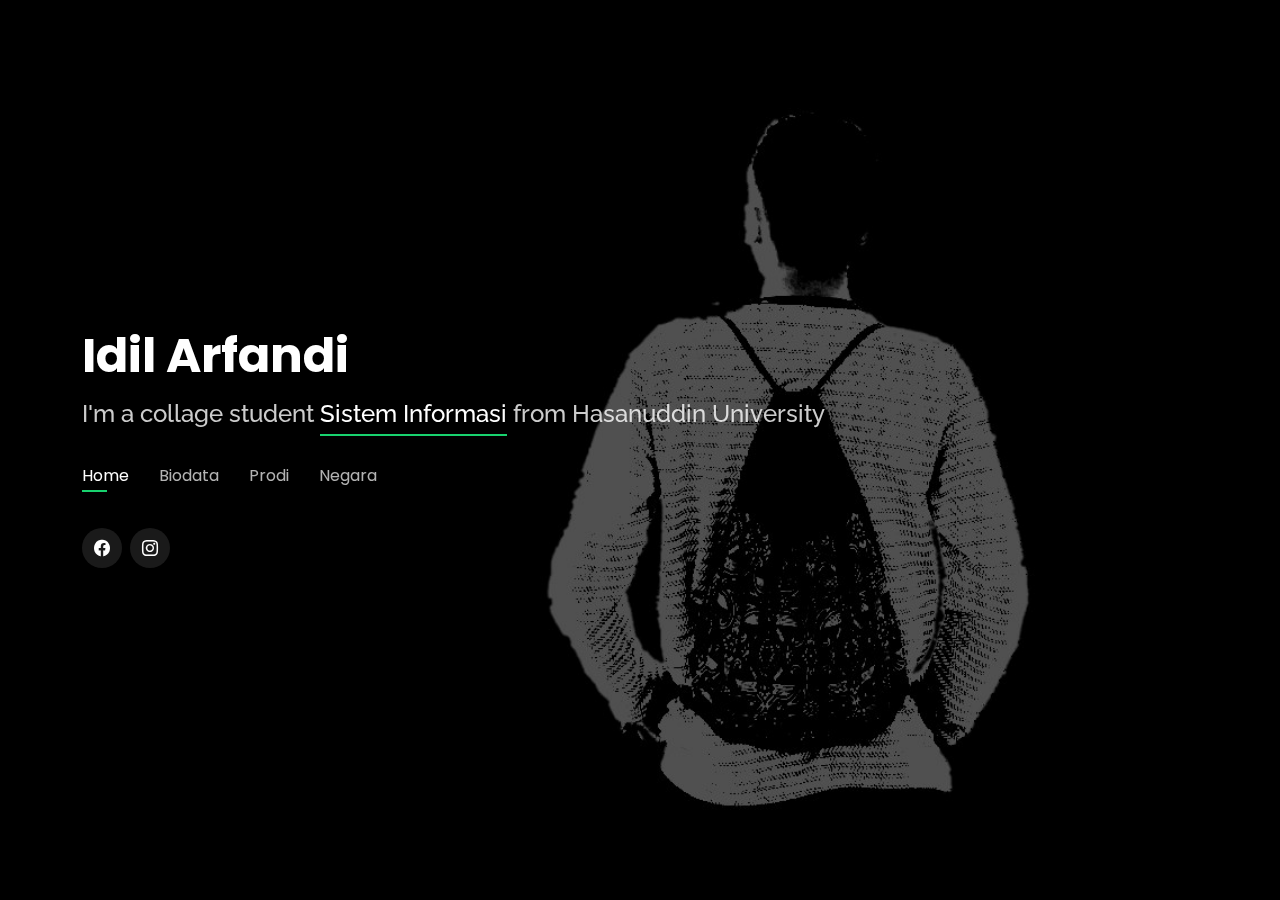
<file: 03-Bootstrap/index.html>
<!DOCTYPE html>
<html lang="en">

<head>
  <meta charset="utf-8">
  <meta content="width=device-width, initial-scale=1.0" name="viewport">

  <title>Personal Bootstrap Template</title>
  <meta content="" name="description">
  <meta content="" name="keywords">

  <!-- Favicons -->
  <link href="assets/img/favicon.png" rel="icon">
  <link href="assets/img/apple-touch-icon.png" rel="apple-touch-icon">

  <!-- Google Fonts -->
  <link href="https://fonts.googleapis.com/css?family=Open+Sans:300,300i,400,400i,600,600i,700,700i|Raleway:300,300i,400,400i,500,500i,600,600i,700,700i|Poppins:300,300i,400,400i,500,500i,600,600i,700,700i" rel="stylesheet">

  <!-- Vendor CSS Files -->
  <link href="assets/vendor/bootstrap/css/bootstrap.min.css" rel="stylesheet">
  <link href="assets/vendor/bootstrap-icons/bootstrap-icons.css" rel="stylesheet">
  <link href="assets/vendor/boxicons/css/boxicons.min.css" rel="stylesheet">
  <link href="assets/vendor/glightbox/css/glightbox.min.css" rel="stylesheet">
  <link href="assets/vendor/remixicon/remixicon.css" rel="stylesheet">
  <link href="assets/vendor/swiper/swiper-bundle.min.css" rel="stylesheet">

  <!-- Template Main CSS File -->
  <link href="assets/css/style.css" rel="stylesheet">

 
</head>

<body>

  <!-- ======= Header ======= -->
  <header id="header">
    <div class="container">

      <h1><a href="index.html">Idil Arfandi</a></h1>
      <!-- Uncomment below if you prefer to use an image logo -->
      <!-- <a href="index.html" class="mr-auto"><img src="assets/img/logo.png" alt="" class="img-fluid"></a> -->
      <h2>I'm a collage student <span>Sistem Informasi</span> from Hasanuddin University</h2>

      <nav id="navbar" class="navbar">
        <ul>
          <li><a class="nav-link active" href="#header">Home</a></li>
          <li><a class="nav-link" href="#about">Biodata</a></li>
          <li><a class="nav-link" href="#prodi">Prodi</a></li>
          <li><a class="nav-link" href="#negara">Negara</a></li>
        </ul>
        <i class="bi bi-list mobile-nav-toggle"></i>
      </nav><!-- .navbar -->

      <div class="social-links">
        <a href="https://www.facebook.com/idil.handsame" class="facebook"><i class="bi bi-facebook"></i></a>
        <a href="https://instagram.com/idiliii_" class="instagram"><i class="bi bi-instagram"></i></a>
      </div>

    </div>
  </header><!-- End Header -->

  <!-- ======= About Section ======= -->
  <section id="about" class="about">

    <!-- ======= About Me ======= -->
    <div class="about-me container">

      <div class="section-title">
        <h2>About</h2>
        <p>Learn more about me</p>
      </div>

      <div class="row">
        <div class="col-lg-4" data-aos="fade-right">
          <img src="idil2.jpg" class="img-fluid" alt="">
        </div>
        <div class="col-lg-8 pt-4 pt-lg-0 content" data-aos="fade-left">
          <h3> IDIL ARFANDI </h3>
          <div class="row">
            <div class="col-lg-6">
              <ul>
                <li><i class="bi bi-chevron-right"></i> <strong>Birthday:</strong> <span>02 FEBRUARI 2002</span></li>
                <li><i class="bi bi-chevron-right"></i> <strong>Institute:</strong> <span>Hasanuddin University</span></li>
                <li><i class="bi bi-chevron-right"></i> <strong>Prodi:</strong> <span>FMIPA</span></li>
                <li><i class="bi bi-chevron-right"></i> <strong>Jurusan:</strong> <span>Sistem Informasi</span></li>
                <li><i class="bi bi-chevron-right"></i> <strong>City:</strong> <span>Bantaeng, Sulawesi Selatan</span></li>
                <li><i class="bi bi-chevron-right"></i> <strong>Motto:</strong> <span>Berbahagia itu indah</span></li>
                <li><i class="bi bi-chevron-right"></i> <strong>Email:</strong> <span>idilarfandi21.ia@gmail.com</span></li>
              </ul>
            </div>
            
    </div><!-- End About Me -->
    </section><!-- End About Section -->

  <!-- ======= prodi Section ======= -->
  <section id="prodi" class="prodi">
    <div class="container">

      <div class="section-title">
        <h2>PRODI</h2>
        <p>SISTEM INFORMASI</p>
      </div>

      <div class="row">
        <div>
          <h3 class="prodi-title">ABOUT SISTEM INFORMASI</h3>
          <div>
            <h4>Penjelasan</h4>
            <pre>
              Program Studi Ilmu Komputer merupakan program studi penugasan oleh Direktorat Jenderal Pendidikan Tinggi, Kementerian Pendidikan dan Kebudayaan 
         berdasarkan Nomor 148/E.E2/DT/2014 tentang Penugasan Penyelenggaraan Program Studi. Surat penugasan tersebut ditindaklanjuti oleh Pimpinan Universitas 
         Hasanuddin dengan menjawab kesediaan menerima penugasan tersebut. Selanjutnya Pimpinan Universitas melalui Wakil Rektor Bidang Akademik menugaskan 
         kepada Departemen Matematika untuk mempersiapkan seluruh kelengkapan berkas persyaratan pendirian program studi terutama Kurikulum Berbasis KKNI sesuai
         Peraturan Presiden No. 8 Tahun 2012. Setelah segala persyaratan dinyatakan lengkap dan layak untuk pembukaan program studi baru maka Direktorat 
         Kelembagaan Dirjen Dikti Kemendikbud menerbitkan Surat Keputusan Nomor 163/E/O/2014 tanggal 10 Juni 2014 tentang Izin Penyelenggaraan Program Studi 
         Ilmu Komputer. Program Studi Ilmu Komputer merupakan Program studi ke-3 yang dikelola oleh Departemen Matematika yang sebelumnya telah ada Program Studi
         Matematika dan Program Studi Statistika.Selanjutnya untuk mengelola program studi tersebut, maka dilakukan pengangkatan Dr. Armin Lawi, M.Eng. sebagai 
         Ketua Program Studi Ilmu Komputer oleh Rektor Universitas Hasanuddin berdasarkan Surat Keputusan Rektor Universitas Hasanuddin Nomor 27570/UN4/KP.04/2014.
                 </pre>
                     <pre>
              Kemudian pada tahun 2017 Universitas Hasanuddin melalui Lembaga Penjaminan Mutu dan Pengembangan Pendidikan (LPMPP) menyelenggarakan Penyelarasan Kurikulum 
         Berbasis Ouput Based Education (OBE) seluruh program studi Universitas Hasanuddin. Hasil dari kegiatan ini adalah Kurikulum Pendidikan Tinggi (KPT) 2018-2022
         yang telah ditetapkan dengan Surat Keputusan Rektor Universitas Hasanuddin Nomor 3923/UN4.1/KEP/2020. KPT tersebut mulai diimplementasikan pada Semester Gasal
         Tahun Akademik 2018/2019. Jumlah mahasiswa aktif Program Studi Ilmu Komputer pada semester Gasal 2020/2021 sebanyak 312 orang. Pada tahun 2018 PS ILKOM mengajukan 
         akreditasi pertama kali ke BAN-PT dan mendapatkan Akreditasi B, berdasarkan SK Akreditasi BAN-PT No.3475/SK/BAN-PT/Akred/S/XII/2018. Setelah terbitnya SK akreditasi
         tersebut, Program Studi Ilmu Komputer telah meluluskan sebanyak 103 orang sampai Juni 2021.
                     </pre>
                 <pre>
              Kemudian atas saran dan pendapat dari Direktorat Pendidikan Tinggi dan Asosiasi Pendidikan Tinggi Informatika dan Komputer bahwa nomeklatur Ilmu Komputer sama dengan
         Teknik Informatika/Informatika sehingga Universitas Hasanuddin diminta menata program studi karena di Universitas Hasanuddin terdapat Program Studi Teknik Informatika 
         dan Ilmu Komputer. Oleh karena itu, Universitas Hasanuddin mengambil kebijakan bahwa Ilmu Komputer yang berubah nama menjadi Program Studi Sistem Informasi dengan 
         pertimbangan bahwa Teknik Informatika lebih dulu eksis di Universitas Hasanuddin dengan jumlah mahasiswa yang besar. Perubahan nama tersebut telah mendapatkan persetujuan
         oleh Rektor dengan diterbitkannya Surat Keputusan Rektor Universitas Hasanuddin Nomor 452/UN4.1/KEP/2021 setelah mendapat rekomendasi dari Senat Fakultas MIPA dan Komisi 
         I Senat Akademik Universitas Hasanuddin. Dengan adanya perubahan nama program studi tersebut, maka perlu penyesuaian KPT 2018 dengan mensubstitusi beberapa matakuliah Ilmu 
         Komputer dengan matakuliah inti dari Sistem Informasi sesuai dengan Panduan Pengembangan Kurikulum Berdasarkan OBE Bidang Informatika dan Komputer.
                     </pre>
                     </P>
            
            </ul>
            </p>
          </div>
        </div>
      </div>

    </div>
  </section><!-- End prodi Section -->

  <!-- ======= negara Section ======= -->
  <section id="negara" class="negara">
    <div class="container">

      <div class="section-title">
        <h2>negara</h2>
        <p>SAUDI ARABIA</p>
      </div><br>
      <div align="center">
        <img src="arabbendera.jpg" alt="" width="200px" style="display: block; border-radius:5%; border-color:white; margin-center:30px; border:2px"> </td>
      </div>
      <p align="justify">
        Arab Saudi atau Saudi Arabia adalah salah satu negara penghasil dan pengekspor minyak terbesar di Dunia yang berada  di kawasan Asia Barat Daya 
                                                                                                                                                                                                                                                                                (kawasan Timur Tengah). Negara yang mencakup hampir seluruh semenanjung Arabia dan memiliki nama lengkap Kingdom of Saudi Arabia (Kerajaan Arab Saudi) 
                                                                                                                                                                                                                                                                                ini memiliki luas wilayah sebesar 2.149.690 km2 dengan jumlah penduduk sebanyak 28.571.770 jiwa (data 2017). Mayoritas penduduknya adalah etnis Arab
                                                                                                                                                                                                                                                                                yang beragama Islam. Bahasa resmi Arab Saudi adalah bahasa Arab. Secara geografis,  Arab Saudi terletak di antara 15°LU – 32°LU dan antara 34°BT – 57°BT 
                                                                                                                                                                                                                                                                                dan berbatasan dengan Irak, Kuwait dan Yordania di sebelah Utaranya. Disebelah Selatan, Arab Saudi berbatasan dengan Republik Yaman dan Kesultanan Oman 
                                                                                                                                                                                                                                                                                sedangkan di sebelah Timurnya adalah Uni Emirat Arab, Qatar, Bahrain dan Teluk Persia. Sebelah Barat Arab Saudia adalah Laut Merah. Sistem pemerintahan 
                                                                                                                                                                                                                                                                                yang dianut oleh Arab Saudi adalah sistem pemerintahan Monarki Absolut yaitu sistem pemerintahan yang kepala negara dan kepala pemerintahannya adalah 
                                                                                                                                                                                                                                                                                seorang Raja. Ibukota Arab Saudi adalah Riyadh. Kerajaan Arab Saudi merupakan negara anggota PBB, Organisasi Kerjasama Islam (OKI), G-20 dan OPEC.
      </p>
              </div>
            </div>
          </div>
        </div>

      </div>

    </div>
  </section><!-- End negara Section -->

  
  

  <!-- Vendor JS Files -->
  <script src="assets/vendor/bootstrap/js/bootstrap.bundle.min.js"></script>
  <script src="assets/vendor/glightbox/js/glightbox.min.js"></script>
  <script src="assets/vendor/isotope-layout/isotope.pkgd.min.js"></script>
  <script src="assets/vendor/php-email-form/validate.js"></script>
  <script src="assets/vendor/purecounter/purecounter.js"></script>
  <script src="assets/vendor/swiper/swiper-bundle.min.js"></script>
  <script src="assets/vendor/waypoints/noframework.waypoints.js"></script>

  <!-- Template Main JS File -->
  <script src="assets/js/main.js"></script>

</body>

</html>
</file>
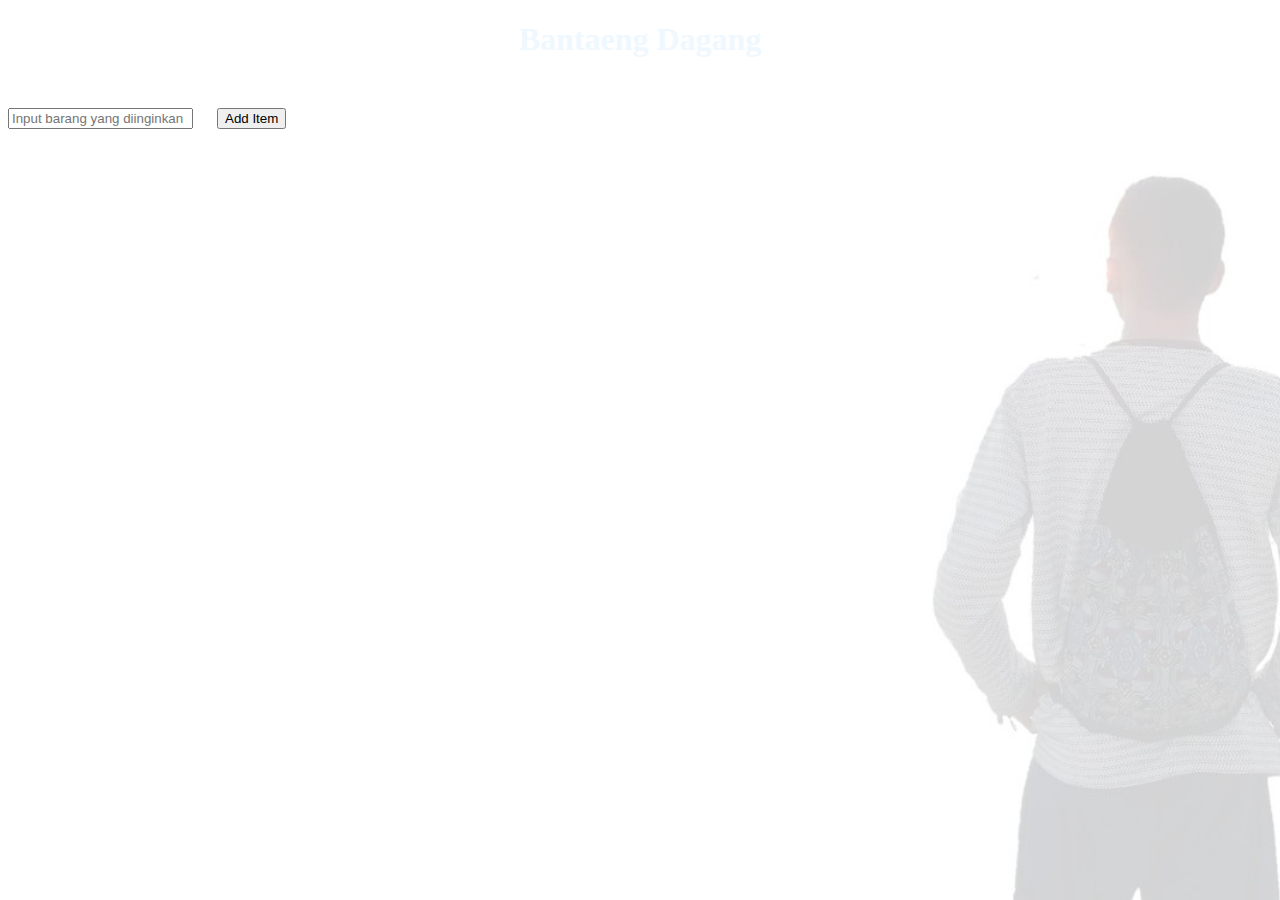
<file: To Do List 02/index.html>
<!doctype html>
<html lang="en">
  <head>
    <!-- Required meta tags -->
    <meta charset="utf-8">
    <meta name="viewport" content="width=device-width, initial-scale=1">

    <!-- Bootstrap CSS -->
    <link href="https://cdn.jsdelivr.net/npm/bootstrap@5.1.1/dist/css/bootstrap.min.css" rel="stylesheet" integrity="sha384-F3w7mX95PdgyTmZZMECAngseQB83DfGTowi0iMjiWaeVhAn4FJkqJByhZMI3AhiU" crossorigin="anonymous">

    <title>Tugas To Do List 2 </title>
    <link rel="stylesheet" href="style.css">
    <script src="script.js" defer></script>
  </head>
  <body>
    <h1>Bantaeng Dagang</h1>
    <div class="container">
    <div class="input-group mb-3">
        <label for="label"></label>
        <input type="text" class="form-control" placeholder="Input barang yang diinginkan" aria-label="Recipient's username" aria-describedby="button-addon2" id="label">
        <button class="btn btn-outline-secondary" type="button" id="button-addon2" onclick="addElement()">Add Item</button>
        
    </div>
   
    <ul id="list">
    
    </ul>
  </div>

    <!-- Optional JavaScript; choose one of the two! -->

    <!-- Option 1: Bootstrap Bundle with Popper -->
    <script src="https://cdn.jsdelivr.net/npm/bootstrap@5.1.1/dist/js/bootstrap.bundle.min.js" integrity="sha384-/bQdsTh/da6pkI1MST/rWKFNjaCP5gBSY4sEBT38Q/9RBh9AH40zEOg7Hlq2THRZ" crossorigin="anonymous"></script>

    <!-- Option 2: Separate Popper and Bootstrap JS -->
    <!--
    <script src="https://cdn.jsdelivr.net/npm/@popperjs/core@2.9.3/dist/umd/popper.min.js" integrity="sha384-W8fXfP3gkOKtndU4JGtKDvXbO53Wy8SZCQHczT5FMiiqmQfUpWbYdTil/SxwZgAN" crossorigin="anonymous"></script>
    <script src="https://cdn.jsdelivr.net/npm/bootstrap@5.1.1/dist/js/bootstrap.min.js" integrity="sha384-skAcpIdS7UcVUC05LJ9Dxay8AXcDYfBJqt1CJ85S/CFujBsIzCIv+l9liuYLaMQ/" crossorigin="anonymous"></script>
    -->
  </body>
</html>
    


</body>
</html>
</file>
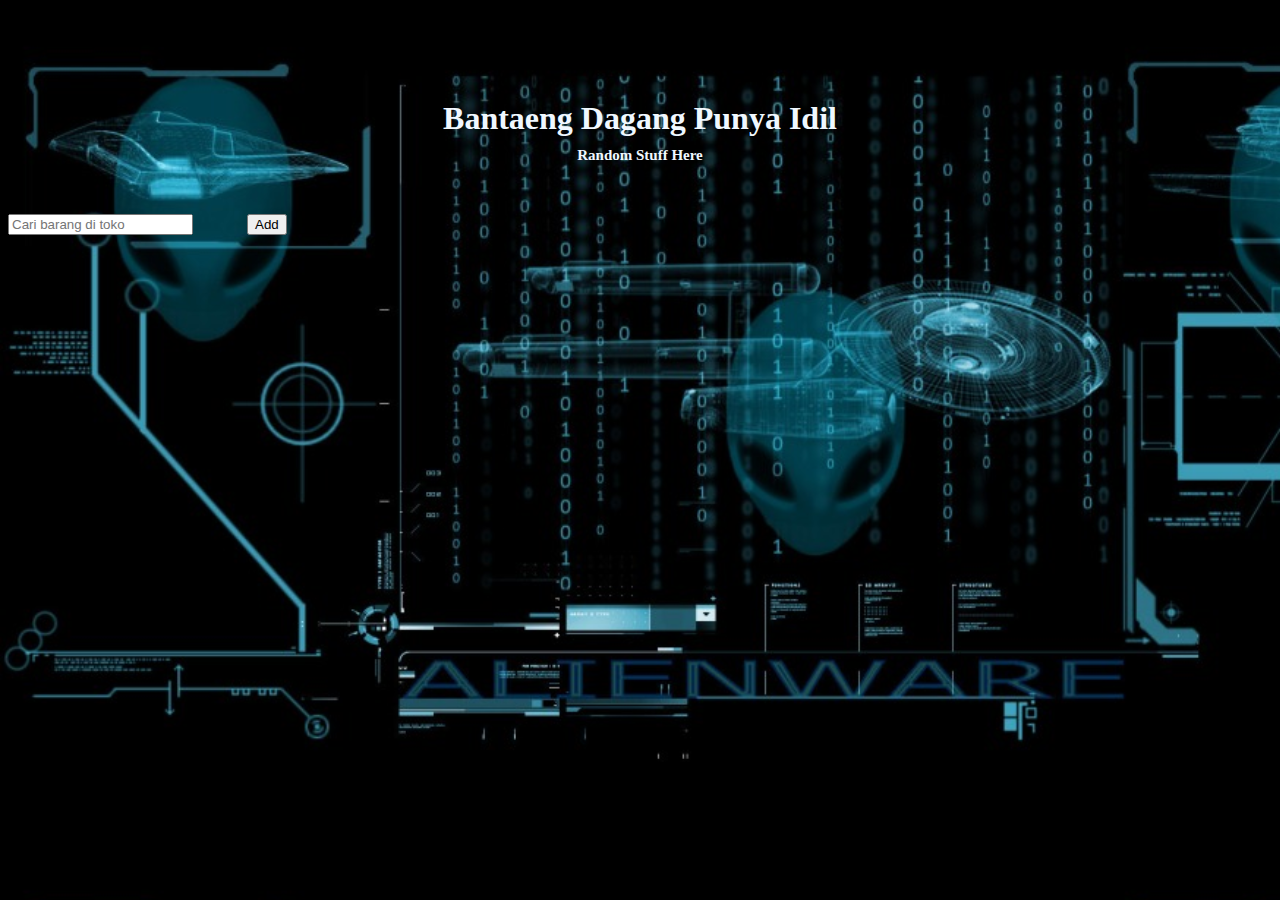
<file: To do List/index.html>
<!doctype html>
<html lang="en">
  <head>
    <meta charset="utf-8">
    <meta name="viewport" content="width=device-width, initial-scale=1">

    <link href="https://cdn.jsdelivr.net/npm/bootstrap@5.1.1/dist/css/bootstrap.min.css" rel="stylesheet" integrity="sha384-F3w7mX95PdgyTmZZMECAngseQB83DfGTowi0iMjiWaeVhAn4FJkqJByhZMI3AhiU" crossorigin="anonymous">

    <title>To Do List </title>
    <link rel="stylesheet" href="style.css">
    <script src="script.js" defer></script>
  </head>

  <body>
    <h1><b>Bantaeng Dagang Punya Idil</b></h1>
    <h2>Random Stuff Here</h2>
    <div class="container">
    <div class="input-group mb-3">
        <label for="label"></label>
        <input type="text" class="form-control" placeholder="Cari barang di toko" aria-label="Recipient's username" aria-describedby="button-addon2" id="label">
        <button class="btn btn-outline-secondary" type="button" id="button-addon2">Add</button>

    </div>

    <ul id="list">

    </ul>
  </div>
    <script src="https://cdn.jsdelivr.net/npm/bootstrap@5.1.1/dist/js/bootstrap.bundle.min.js" integrity="sha384-/bQdsTh/da6pkI1MST/rWKFNjaCP5gBSY4sEBT38Q/9RBh9AH40zEOg7Hlq2THRZ" crossorigin="anonymous"></script>

  </body>
</html>



</body>
</html>
</file>
<file: To Do List 02/style.css>
body{
    background-image: url(bg3.jpg);
    background-size: 1500px auto;
    background-repeat: repeat;
    font-family: 'Times New Roman', Times, serif;
    font-size: medium;
    color: aliceblue;
}

button {
    margin-left: 20px;
}

h1 {
    text-align: center;
    margin-bottom: 50px;
}

li{
    margin-bottom: 20px;
}
</file>
<file: To do List/style.css>
body {
    background-image: url(latar4.jpg);
    background-size: 1500px auto;
    background-repeat: repeat;
    font-family: 'Times New Roman', Times, serif;
    font-size: medium;
    color: aliceblue;

}

button {
    margin-right: 50px;
    margin-left: 50px;
}

h1 {
    text-align: center;
    margin-top: 100px;
    margin-bottom: 50px;
    color: aliceblue;
}

h2 {
    text-align: center;
    margin-top: -40px;
    margin-bottom: 50px;
    font-size: 15px;
    color: aliceblue;
}

li{
    margin-bottom: 20px;
    color: aliceblue;
}
#delete {
    background-color:rgb(7, 132, 250);
}
</file>
<file: 03-Bootstrap/assets/css/style.css>
/**
* Template Name: Personal - v4.3.0
* Template URL: https://bootstrapmade.com/personal-free-resume-bootstrap-template/
* Author: BootstrapMade.com
* License: https://bootstrapmade.com/license/
*/

/*--------------------------------------------------------------
# General
--------------------------------------------------------------*/
body {
  font-family: "Open Sans", sans-serif;
  background-color: #040404;
  color: #fff;
  position: relative;
  background: transparent;
}

body::before {
  content: "";
  position: fixed;
  background: #040404 url("bg5.jpg") top right no-repeat;
  background-size: cover;
  left: 0;
  right: 0;
  top: 0;
  height: 100vh;
  z-index: -1;
}

@media (min-width: 1024px) {
  body::before {
    background-attachment: fixed;
  }
}

a {
  color: #18d26e;
  text-decoration: none;
}

a:hover {
  color: #35e888;
  text-decoration: none;
}

h1, h2, h3, h4, h5, h6 {
  font-family: "Raleway", sans-serif;
}

/*--------------------------------------------------------------
# Header
--------------------------------------------------------------*/
#header {
  transition: ease-in-out 0.3s;
  position: relative;
  height: 100vh;
  display: flex;
  align-items: center;
  z-index: 997;
  overflow-y: auto;
}

#header * {
  transition: ease-in-out 0.3s;
}

#header h1 {
  font-size: 48px;
  margin: 0;
  padding: 0;
  line-height: 1;
  font-weight: 700;
  font-family: "Poppins", sans-serif;
}

#header h1 a, #header h1 a:hover {
  color: #fff;
  line-height: 1;
  display: inline-block;
}

#header h2 {
  font-size: 24px;
  margin-top: 20px;
  color: rgba(255, 255, 255, 0.8);
}

#header h2 span {
  color: #fff;
  border-bottom: 2px solid #18d26e;
  padding-bottom: 6px;
}

#header img {
  padding: 0;
  margin: 0;
}

#header .social-links {
  margin-top: 40px;
  display: flex;
}

#header .social-links a {
  font-size: 16px;
  display: flex;
  justify-content: center;
  align-items: center;
  background: rgba(255, 255, 255, 0.1);
  color: #fff;
  line-height: 1;
  margin-right: 8px;
  border-radius: 50%;
  width: 40px;
  height: 40px;
}

#header .social-links a:hover {
  background: #18d26e;
}

@media (max-width: 992px) {
  #header h1 {
    font-size: 36px;
  }
  #header h2 {
    font-size: 20px;
    line-height: 30px;
  }
  #header .social-links {
    margin-top: 15px;
  }
  #header .container {
    display: flex;
    flex-direction: column;
    align-items: center;
  }
}

/* Header Top */
#header.header-top {
  height: 80px;
  position: fixed;
  left: 0;
  top: 0;
  right: 0;
  background: rgba(0, 0, 0, 0.9);
}

#header.header-top .social-links, #header.header-top h2 {
  display: none;
}

#header.header-top h1 {
  margin-right: auto;
  font-size: 36px;
}

#header.header-top .container {
  display: flex;
  align-items: center;
}

#header.header-top .navbar {
  margin: 0;
}

@media (max-width: 768px) {
  #header.header-top {
    height: 60px;
  }
  #header.header-top h1 {
    font-size: 26px;
  }
}

/*--------------------------------------------------------------
# Navigation Menu
--------------------------------------------------------------*/
/**
* Desktop Navigation 
*/
.navbar {
  padding: 0;
  margin-top: 35px;
}

.navbar ul {
  margin: 0;
  padding: 0;
  display: flex;
  list-style: none;
  align-items: center;
}

.navbar li {
  position: relative;
}

.navbar li + li {
  margin-left: 30px;
}

.navbar a, .navbar a:focus {
  display: flex;
  align-items: center;
  justify-content: space-between;
  padding: 0;
  font-family: "Poppins", sans-serif;
  font-size: 16px;
  font-weight: 400;
  color: rgba(255, 255, 255, 0.7);
  white-space: nowrap;
  transition: 0.3s;
}

.navbar a i, .navbar a:focus i {
  font-size: 12px;
  line-height: 0;
  margin-left: 5px;
}

.navbar a:before {
  content: "";
  position: absolute;
  width: 0;
  height: 2px;
  bottom: -4px;
  left: 0;
  background-color: #18d26e;
  visibility: hidden;
  width: 0px;
  transition: all 0.3s ease-in-out 0s;
}

.navbar a:hover:before, .navbar li:hover > a:before, .navbar .active:before {
  visibility: visible;
  width: 25px;
}

.navbar a:hover, .navbar .active, .navbar .active:focus, .navbar li:hover > a {
  color: #fff;
}

/**
* Mobile Navigation 
*/
.mobile-nav-toggle {
  color: #fff;
  font-size: 28px;
  cursor: pointer;
  display: none;
  line-height: 0;
  transition: 0.5s;
  position: fixed;
  right: 15px;
  top: 15px;
}

@media (max-width: 991px) {
  .mobile-nav-toggle {
    display: block;
  }
  .navbar ul {
    display: none;
  }
}

.navbar-mobile {
  position: fixed;
  overflow: hidden;
  top: 0;
  right: 0;
  left: 0;
  bottom: 0;
  background: rgba(0, 0, 0, 0.9);
  transition: 0.3s;
  z-index: 999;
  margin-top: 0;
}

.navbar-mobile .mobile-nav-toggle {
  position: absolute;
  top: 15px;
  right: 15px;
}

.navbar-mobile ul {
  display: block;
  position: absolute;
  top: 55px;
  right: 15px;
  bottom: 45px;
  left: 15px;
  padding: 10px 0;
  overflow-y: auto;
  transition: 0.3s;
  border: 2px solid rgba(255, 255, 255, 0.2);
}

.navbar-mobile li {
  padding: 12px 20px;
}

.navbar-mobile li + li {
  margin: 0;
}

.navbar-mobile a {
  font-size: 16px;
  position: relative;
}

/*--------------------------------------------------------------
# Sections General
--------------------------------------------------------------*/
section {
  overflow: hidden;
  position: absolute;
  width: 100%;
  top: 140px;
  bottom: 100%;
  opacity: 0;
  transition: ease-in-out 0.4s;
  z-index: 2;
}

section.section-show {
  top: 100px;
  bottom: auto;
  opacity: 1;
  padding-bottom: 45px;
}

section .container {
  background: rgba(0, 0, 0, 0.9);
  padding: 30px;
}

@media (max-width: 768px) {
  section {
    top: 120px;
  }
  section.section-show {
    top: 80px;
  }
}

.section-title h2 {
  font-size: 14px;
  font-weight: 500;
  padding: 0;
  line-height: 1px;
  margin: 0 0 20px 0;
  letter-spacing: 2px;
  text-transform: uppercase;
  color: #aaaaaa;
  font-family: "Poppins", sans-serif;
}

.section-title h2::after {
  content: "";
  width: 120px;
  height: 1px;
  display: inline-block;
  background: #4ceb95;
  margin: 4px 10px;
}

.section-title p {
  margin: 0;
  margin: -15px 0 15px 0;
  font-size: 36px;
  font-weight: 700;
  text-transform: uppercase;
  font-family: "Poppins", sans-serif;
  color: #fff;
}

/*--------------------------------------------------------------
# About
--------------------------------------------------------------*/
.about-me .content h3 {
  font-weight: 700;
  font-size: 26px;
  color: #18d26e;
}

.about-me .content ul {
  list-style: none;
  padding: 0;
}

.about-me .content ul li {
  margin-bottom: 20px;
  display: flex;
  align-items: center;
}

.about-me .content ul strong {
  margin-right: 10px;
}

.about-me .content ul i {
  font-size: 16px;
  margin-right: 5px;
  color: #18d26e;
  line-height: 0;
}

.about-me .content p:last-child {
  margin-bottom: 0;
}

/*--------------------------------------------------------------
# Counts
--------------------------------------------------------------*/
.counts {
  padding: 70px 0 60px;
}

.counts .count-box {
  padding: 30px 30px 25px 30px;
  width: 100%;
  position: relative;
  text-align: center;
  background: rgba(255, 255, 255, 0.08);
}

.counts .count-box i {
  position: absolute;
  top: -25px;
  left: 50%;
  transform: translateX(-50%);
  font-size: 24px;
  background: rgba(255, 255, 255, 0.1);
  padding: 12px;
  color: #18d26e;
  border-radius: 50px;
  line-height: 0;
}

.counts .count-box span {
  font-size: 36px;
  display: block;
  font-weight: 600;
  color: #fff;
}

.counts .count-box p {
  padding: 0;
  margin: 0;
  font-family: "Raleway", sans-serif;
  font-size: 14px;
}

/*--------------------------------------------------------------
# Skills
--------------------------------------------------------------*/
.skills .progress {
  height: 60px;
  display: block;
  background: none;
  border-radius: 0;
}

.skills .progress .skill {
  padding: 10px 0;
  margin: 0;
  text-transform: uppercase;
  display: block;
  font-weight: 600;
  font-family: "Poppins", sans-serif;
  color: #fff;
}

.skills .progress .skill .val {
  float: right;
  font-style: normal;
}

.skills .progress-bar-wrap {
  background: rgba(255, 255, 255, 0.2);
}

.skills .progress-bar {
  width: 1px;
  height: 10px;
  transition: .9s;
  background-color: #18d26e;
}

/*--------------------------------------------------------------
# Interests
--------------------------------------------------------------*/
.interests .icon-box {
  display: flex;
  align-items: center;
  padding: 20px;
  background: rgba(255, 255, 255, 0.08);
  transition: ease-in-out 0.3s;
}

.interests .icon-box i {
  font-size: 32px;
  padding-right: 10px;
  line-height: 1;
}

.interests .icon-box h3 {
  font-weight: 700;
  margin: 0;
  padding: 0;
  line-height: 1;
  font-size: 16px;
  color: #fff;
}

.interests .icon-box:hover {
  background: rgba(255, 255, 255, 0.12);
}

/*--------------------------------------------------------------
# Testimonials
--------------------------------------------------------------*/
.testimonials .testimonial-item {
  box-sizing: content-box;
  min-height: 320px;
}

.testimonials .testimonial-item .testimonial-img {
  width: 90px;
  border-radius: 50%;
  margin: -40px 0 0 40px;
  position: relative;
  z-index: 2;
  border: 6px solid rgba(255, 255, 255, 0.12);
}

.testimonials .testimonial-item h3 {
  font-size: 18px;
  font-weight: bold;
  margin: 10px 0 5px 45px;
  color: #fff;
}

.testimonials .testimonial-item h4 {
  font-size: 14px;
  color: #999;
  margin: 0 0 0 45px;
}

.testimonials .testimonial-item .quote-icon-left, .testimonials .testimonial-item .quote-icon-right {
  color: rgba(255, 255, 255, 0.25);
  font-size: 26px;
}

.testimonials .testimonial-item .quote-icon-left {
  display: inline-block;
  left: -5px;
  position: relative;
}

.testimonials .testimonial-item .quote-icon-right {
  display: inline-block;
  right: -5px;
  position: relative;
  top: 10px;
}

.testimonials .testimonial-item p {
  font-style: italic;
  margin: 0 15px 0 15px;
  padding: 20px 20px 60px 20px;
  background: rgba(255, 255, 255, 0.1);
  position: relative;
  border-radius: 6px;
  position: relative;
  z-index: 1;
}

.testimonials .swiper-pagination {
  margin-top: 20px;
  position: relative;
}

.testimonials .swiper-pagination .swiper-pagination-bullet {
  width: 12px;
  height: 12px;
  opacity: 1;
  background-color: rgba(255, 255, 255, 0.3);
}

.testimonials .swiper-pagination .swiper-pagination-bullet-active {
  background-color: #18d26e;
}

/*--------------------------------------------------------------
# Resume
--------------------------------------------------------------*/
.resume .resume-title {
  font-size: 26px;
  font-weight: 700;
  margin-top: 20px;
  margin-bottom: 20px;
  color: #fff;
}

.resume .resume-item {
  padding: 0 0 20px 20px;
  margin-top: -2px;
  border-left: 2px solid rgba(255, 255, 255, 0.2);
  position: relative;
}

.resume .resume-item h4 {
  line-height: 18px;
  font-size: 18px;
  font-weight: 600;
  text-transform: uppercase;
  font-family: "Poppins", sans-serif;
  color: #18d26e;
  margin-bottom: 10px;
}

.resume .resume-item h5 {
  font-size: 16px;
  background: rgba(255, 255, 255, 0.15);
  padding: 5px 15px;
  display: inline-block;
  font-weight: 600;
  margin-bottom: 10px;
}

.resume .resume-item ul {
  padding-left: 20px;
}

.resume .resume-item ul li {
  padding-bottom: 10px;
}

.resume .resume-item:last-child {
  padding-bottom: 0;
}

.resume .resume-item::before {
  content: "";
  position: absolute;
  width: 16px;
  height: 16px;
  border-radius: 50px;
  left: -9px;
  top: 0;
  background: #18d26e;
  border: 2px solid #18d26e;
}

/*--------------------------------------------------------------
# Services
--------------------------------------------------------------*/
.services .icon-box {
  text-align: center;
  background: rgba(204, 204, 204, 0.1);
  padding: 80px 20px;
  transition: all ease-in-out 0.3s;
}

.services .icon-box .icon {
  margin: 0 auto;
  width: 64px;
  height: 64px;
  background: #18d26e;
  border-radius: 5px;
  transition: all .3s ease-out 0s;
  display: flex;
  align-items: center;
  justify-content: center;
  margin-bottom: 20px;
  transform-style: preserve-3d;
}

.services .icon-box .icon i {
  color: #fff;
  font-size: 28px;
}

.services .icon-box .icon::before {
  position: absolute;
  content: '';
  left: -8px;
  top: -8px;
  height: 100%;
  width: 100%;
  background: rgba(255, 255, 255, 0.15);
  border-radius: 5px;
  transition: all .3s ease-out 0s;
  transform: translateZ(-1px);
}

.services .icon-box h4 {
  font-weight: 700;
  margin-bottom: 15px;
  font-size: 24px;
}

.services .icon-box h4 a {
  color: #fff;
}

.services .icon-box p {
  line-height: 24px;
  font-size: 14px;
  margin-bottom: 0;
}

.services .icon-box:hover {
  background: #18d26e;
  border-color: #18d26e;
}

.services .icon-box:hover .icon {
  background: #fff;
}

.services .icon-box:hover .icon i {
  color: #18d26e;
}

.services .icon-box:hover .icon::before {
  background: #35e888;
}

.services .icon-box:hover h4 a, .services .icon-box:hover p {
  color: #fff;
}

/*--------------------------------------------------------------
# Portfolio
--------------------------------------------------------------*/
.portfolio .portfolio-item {
  margin-bottom: 30px;
}

.portfolio #portfolio-flters {
  padding: 0;
  margin: 0 auto 15px auto;
  list-style: none;
  text-align: center;
  border-radius: 50px;
  padding: 2px 15px;
}

.portfolio #portfolio-flters li {
  cursor: pointer;
  display: inline-block;
  padding: 8px 16px 10px 16px;
  font-size: 14px;
  font-weight: 600;
  line-height: 1;
  text-transform: uppercase;
  color: #fff;
  background: rgba(255, 255, 255, 0.1);
  margin: 0 3px 10px 3px;
  transition: all 0.3s ease-in-out;
  border-radius: 4px;
}

.portfolio #portfolio-flters li:hover, .portfolio #portfolio-flters li.filter-active {
  background: #18d26e;
}

.portfolio #portfolio-flters li:last-child {
  margin-right: 0;
}

.portfolio .portfolio-wrap {
  transition: 0.3s;
  position: relative;
  overflow: hidden;
  z-index: 1;
  background: rgba(0, 0, 0, 0.6);
}

.portfolio .portfolio-wrap::before {
  content: "";
  background: rgba(0, 0, 0, 0.6);
  position: absolute;
  left: 30px;
  right: 30px;
  top: 30px;
  bottom: 30px;
  transition: all ease-in-out 0.3s;
  z-index: 2;
  opacity: 0;
}

.portfolio .portfolio-wrap .portfolio-info {
  opacity: 0;
  position: absolute;
  top: 0;
  left: 0;
  right: 0;
  bottom: 0;
  text-align: center;
  z-index: 3;
  transition: all ease-in-out 0.3s;
  display: flex;
  flex-direction: column;
  justify-content: center;
  align-items: center;
}

.portfolio .portfolio-wrap .portfolio-info::before {
  display: block;
  content: "";
  width: 48px;
  height: 48px;
  position: absolute;
  top: 35px;
  left: 35px;
  border-top: 3px solid #fff;
  border-left: 3px solid #fff;
  transition: all 0.5s ease 0s;
  z-index: 9994;
}

.portfolio .portfolio-wrap .portfolio-info::after {
  display: block;
  content: "";
  width: 48px;
  height: 48px;
  position: absolute;
  bottom: 35px;
  right: 35px;
  border-bottom: 3px solid #fff;
  border-right: 3px solid #fff;
  transition: all 0.5s ease 0s;
  z-index: 9994;
}

.portfolio .portfolio-wrap .portfolio-info h4 {
  font-size: 20px;
  color: #fff;
  font-weight: 600;
}

.portfolio .portfolio-wrap .portfolio-info p {
  color: #ffffff;
  font-size: 14px;
  text-transform: uppercase;
  padding: 0;
  margin: 0;
}

.portfolio .portfolio-wrap .portfolio-links {
  text-align: center;
  z-index: 4;
}

.portfolio .portfolio-wrap .portfolio-links a {
  color: #fff;
  margin: 0 2px;
  font-size: 28px;
  display: inline-block;
  transition: 0.3s;
}

.portfolio .portfolio-wrap .portfolio-links a:hover {
  color: #63eda3;
}

.portfolio .portfolio-wrap:hover::before {
  top: 0;
  left: 0;
  right: 0;
  bottom: 0;
  opacity: 1;
}

.portfolio .portfolio-wrap:hover .portfolio-info {
  opacity: 1;
}

.portfolio .portfolio-wrap:hover .portfolio-info::before {
  top: 15px;
  left: 15px;
}

.portfolio .portfolio-wrap:hover .portfolio-info::after {
  bottom: 15px;
  right: 15px;
}

/*--------------------------------------------------------------
# Portfolio Details
--------------------------------------------------------------*/
.portfolio-details {
  padding-top: 40px;
  background: rgba(0, 0, 0, 0.8);
  position: fixed;
  left: 0;
  right: 0;
  top: 0;
  bottom: 0;
  overflow-y: auto;
}

.portfolio-details .container {
  padding-top: 20px;
  padding-bottom: 40px;
}

.portfolio-details .portfolio-title {
  font-size: 26px;
  font-weight: 700;
  margin-bottom: 20px;
}

.portfolio-details .portfolio-info {
  padding-top: 45px;
}

.portfolio-details .portfolio-info h3 {
  font-size: 22px;
  font-weight: 400;
  margin-bottom: 20px;
}

.portfolio-details .portfolio-info ul {
  list-style: none;
  padding: 0;
  font-size: 15px;
}

.portfolio-details .portfolio-info ul li + li {
  margin-top: 10px;
}

.portfolio-details .portfolio-info p {
  font-size: 15px;
  padding: 15px 0 0 0;
}

@media (max-width: 992px) {
  .portfolio-details .portfolio-info {
    padding-top: 20px;
  }
}

.portfolio-details .swiper-pagination {
  margin-top: 20px;
  position: relative;
}

.portfolio-details .swiper-pagination .swiper-pagination-bullet {
  width: 12px;
  height: 12px;
  opacity: 1;
  background-color: rgba(255, 255, 255, 0.3);
}

.portfolio-details .swiper-pagination .swiper-pagination-bullet-active {
  background-color: #18d26e;
}

/*--------------------------------------------------------------
# Contact
--------------------------------------------------------------*/
.contact .info-box {
  color: #444444;
  padding: 20px;
  width: 100%;
  background: rgba(255, 255, 255, 0.08);
}

.contact .info-box i.bx {
  font-size: 24px;
  color: #18d26e;
  border-radius: 50%;
  padding: 14px;
  float: left;
  background: rgba(255, 255, 255, 0.1);
}

.contact .info-box h3 {
  font-size: 20px;
  color: rgba(255, 255, 255, 0.5);
  font-weight: 700;
  margin: 10px 0 8px 68px;
}

.contact .info-box p {
  padding: 0;
  color: #fff;
  line-height: 24px;
  font-size: 14px;
  margin: 0 0 0 68px;
}

.contact .info-box .social-links {
  margin: 5px 0 0 68px;
  display: flex;
}

.contact .info-box .social-links a {
  font-size: 18px;
  display: inline-block;
  color: #fff;
  line-height: 1;
  margin-right: 12px;
  transition: 0.3s;
}

.contact .info-box .social-links a:hover {
  color: #18d26e;
}

.contact .php-email-form {
  padding: 30px;
  background: rgba(255, 255, 255, 0.08);
}

.contact .php-email-form .error-message {
  display: none;
  background: rgba(255, 255, 255, 0.08);
  background: #ed3c0d;
  text-align: left;
  padding: 15px;
  font-weight: 600;
}

.contact .php-email-form .error-message br + br {
  margin-top: 25px;
}

.contact .php-email-form .sent-message {
  display: none;
  background: rgba(255, 255, 255, 0.08);
  background: #18d26e;
  text-align: center;
  padding: 15px;
  font-weight: 600;
}

.contact .php-email-form .loading {
  display: none;
  background: rgba(255, 255, 255, 0.08);
  text-align: center;
  padding: 15px;
}

.contact .php-email-form .loading:before {
  content: "";
  display: inline-block;
  border-radius: 50%;
  width: 24px;
  height: 24px;
  margin: 0 10px -6px 0;
  border: 3px solid #18d26e;
  border-top-color: #eee;
  -webkit-animation: animate-loading 1s linear infinite;
  animation: animate-loading 1s linear infinite;
}

.contact .php-email-form input, .contact .php-email-form textarea {
  border-radius: 0;
  box-shadow: none;
  font-size: 14px;
  background: rgba(255, 255, 255, 0.08);
  border: 0;
  transition: 0.3s;
  color: #fff;
}

.contact .php-email-form input:focus, .contact .php-email-form textarea:focus {
  background-color: rgba(255, 255, 255, 0.11);
}

.contact .php-email-form input::-webkit-input-placeholder, .contact .php-email-form textarea::-webkit-input-placeholder {
  color: rgba(255, 255, 255, 0.3);
  opacity: 1;
}

.contact .php-email-form input::-moz-placeholder, .contact .php-email-form textarea::-moz-placeholder {
  color: rgba(255, 255, 255, 0.3);
  opacity: 1;
}

.contact .php-email-form input::placeholder, .contact .php-email-form textarea::placeholder {
  color: rgba(255, 255, 255, 0.3);
  opacity: 1;
}

.contact .php-email-form input {
  padding: 10px 15px;
}

.contact .php-email-form textarea {
  padding: 12px 15px;
}

.contact .php-email-form button[type="submit"] {
  background: #18d26e;
  border: 0;
  padding: 10px 30px;
  color: #fff;
  transition: 0.4s;
  border-radius: 4px;
}

.contact .php-email-form button[type="submit"]:hover {
  background: #15bb62;
}

@-webkit-keyframes animate-loading {
  0% {
    transform: rotate(0deg);
  }
  100% {
    transform: rotate(360deg);
  }
}

@keyframes animate-loading {
  0% {
    transform: rotate(0deg);
  }
  100% {
    transform: rotate(360deg);
  }
}

/*--------------------------------------------------------------
# Credits
--------------------------------------------------------------*/
.credits {
  position: fixed;
  right: 0;
  left: 0;
  bottom: 0;
  padding: 15px;
  text-align: right;
  font-size: 13px;
  color: #fff;
  z-index: 999999;
}

@media (max-width: 992px) {
  .credits {
    text-align: center;
    padding: 10px;
    background: rgba(0, 0, 0, 0.8);
  }
}

.credits a {
  color: #18d26e;
  transition: 0.3s;
}

.credits a:hover {
  color: #fff;
}
</file>
